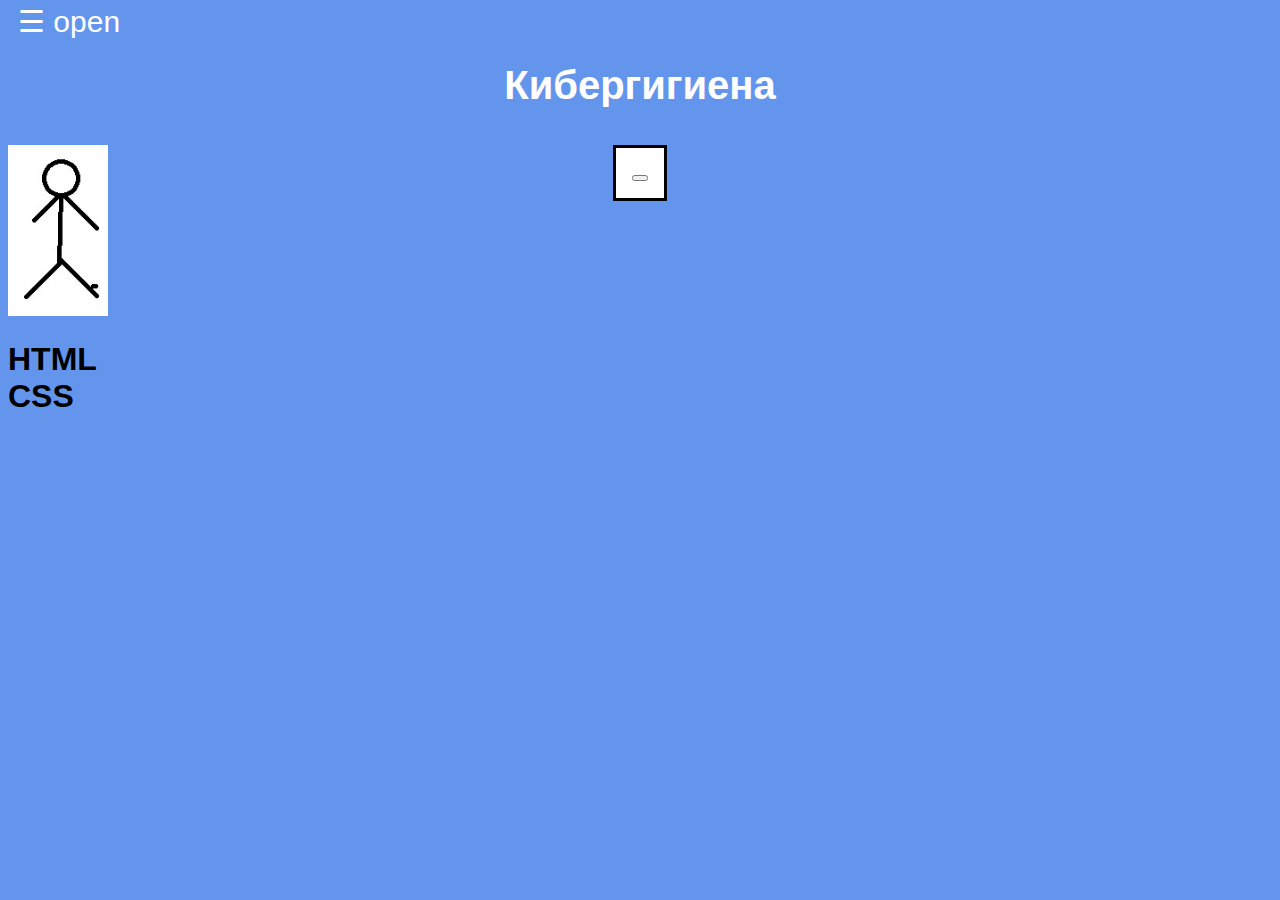
<file: html/index.html>
<!DOCTYPE html>
<html>
<head>
    <link rel="stylesheet" href="css/styles.css">
    <meta charset="utf-8">
    <title>что то</title>
    <meta name="viewport" content="width=device-width, initial-scale=1.0">

</head>
<body>
    <div id="myNav" class="overlay">
        <a href="javascript:void(0)" class="closebtn" onclick="closeNav()">×</a>
        <div class="overlay-content">
            <a href="index.html#">Квест</a>
            <a href="HTMLPage1.html#">
                Полезная инфоримация
                <a href="HTMLPage3.html#">Разработчики</a>
        </div>

        <script>
            function openNav() {
                document.getElementById("myNav").style.width = "100%";
            }

            function closeNav() {
                document.getElementById("myNav").style.width = "0%";
            }
        </script>
    </div>
    <div class="header">
        <span style="font-size:30px;cursor:pointer" onclick="openNav()">☰ open</span>
        <h1> Кибергигиена</h1>
    </div>
    <div class="dialog">
        <dialog open="open" id="closeMe">
            <button type="button" onclick="window.closeMe.close();">
            </button>
        </dialog>

    </div>
    <div class="card">
        <img src="images/Без имfdgdfgdни.png" alt="John" style="width:100%" onclick="document.querySelector('#dialog').classList.toggle('open')">
        <h1>HTML CSS</h1>
    </div>
</body>
</html>
</file>
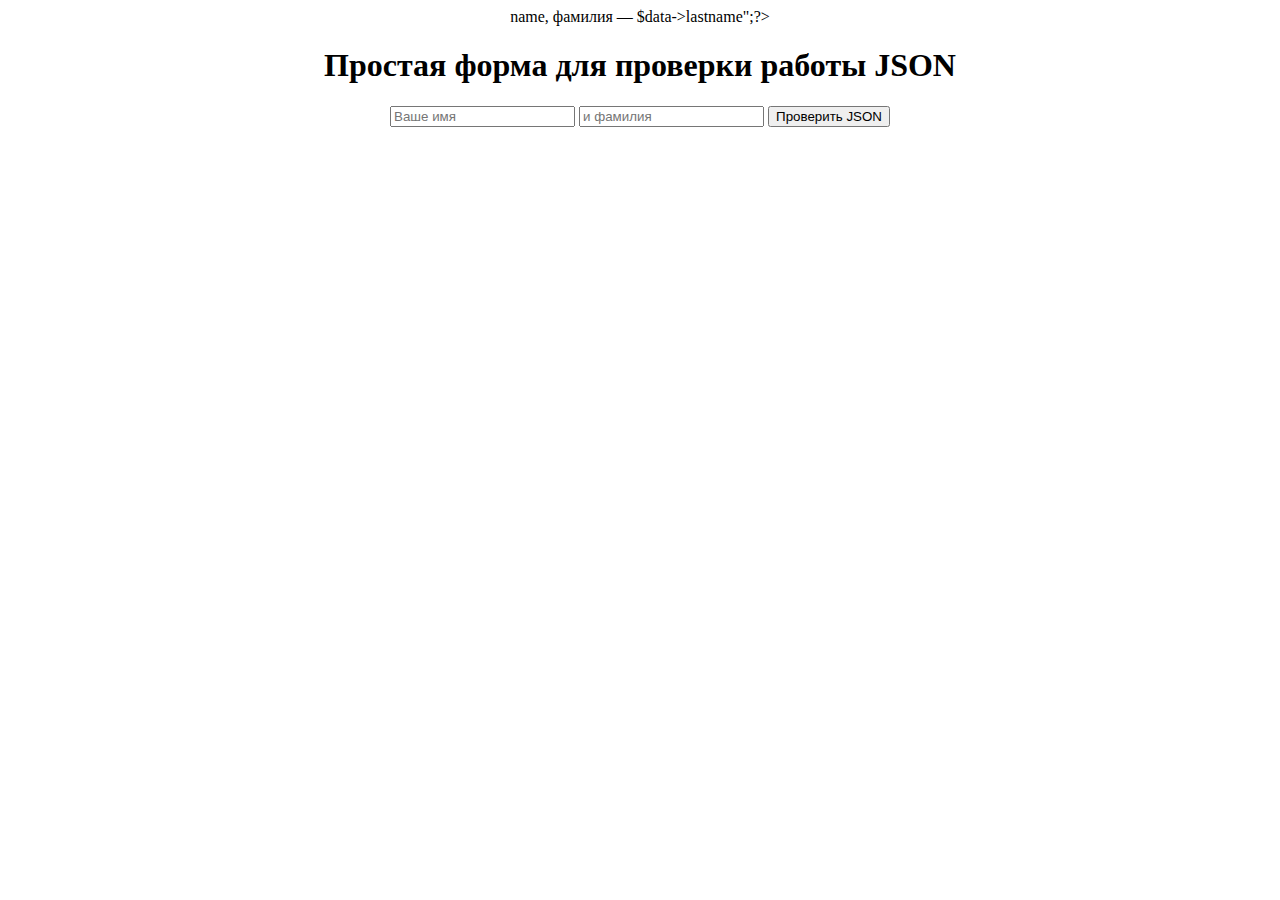
<file: html/HTMLP+6+6age1.html>
﻿<!DOCTYPE html>
<html>
<head>
    
    <title>
        Отправляем JSON-данные на сервер
    </title>
    <!-- скрипт, который обработает нажатие на кнопку и отправит данные на сервер -->
    <script>
        // эта функция сработает при нажатии на кнопку
        function sendJSON() {
            // с помощью jQuery обращаемся к элементам на странице по их именам
            let name = document.querySelector('#name');
            let lastname = document.querySelector('#lastname');
            // а вот сюда мы поместим ответ от сервера
            let result = document.querySelector('.result');
            // создаём новый экземпляр запроса XHR
            let xhr = new XMLHttpRequest();
            // адрес, куда мы отправим нашу JSON-строку
            let url = "http://mihailmaximov.ru/projects/json/json.php";
            // открываем соединение
            xhr.open("POST", url, true);
            // устанавливаем заголовок — выбираем тип контента, который отправится на сервер, в нашем случае мы явно пишем, что это JSON
            xhr.setRequestHeader("Content-Type", "application/json");
            // когда придёт ответ на наше обращение к серверу, мы его обработаем здесь
            xhr.onreadystatechange = function () {
                // если запрос принят и сервер ответил, что всё в порядке
                if (xhr.readyState === 4 && xhr.status === 200) {
                    // выводим то, что ответил нам сервер — так мы убедимся, что данные он получил правильно
                    result.innerHTML = this.responseText;
                }
            };
            // преобразуем наши данные JSON в строку
            var data = JSON.stringify({ "name": name.value, "lastname": lastname.value });
            // когда всё готово, отправляем JSON на сервер
            xhr.send(data);
        }
    </script>
</head>
<body style="text-align:center;" id="body">
    <?php
    // на какие данные рассчитан этот скрипт
    header("Content-Type: application/json");
    // разбираем JSON-строку на составляющие встроенной командой
    $data = json_decode(file_get_contents("php://input"));
    // отправляем в ответ строку с подтверждением
    echo "Сервер получил следующие данные: имя — $data->name, фамилия — $data->lastname";?>
    <!-- заголовок -->
    <h1> Простая форма для проверки работы JSON </h1>
    <!-- делаем форму с полями ввода -->
    <p>
        <input type="text" id="name" placeholder="Ваше имя">
        <input type="text" id="lastname" placeholder="и фамилия">
        <!-- по нажатию на эту кнопку данные уйдут на сервер -->
        <button onclick="sendJSON()">Проверить JSON</button>
        <!-- а вот тут они появятся снова, но уже после обработки сервером -->
    <p class="result" style="color:blue"></p>
    </p>
</body>
</html>
</file>
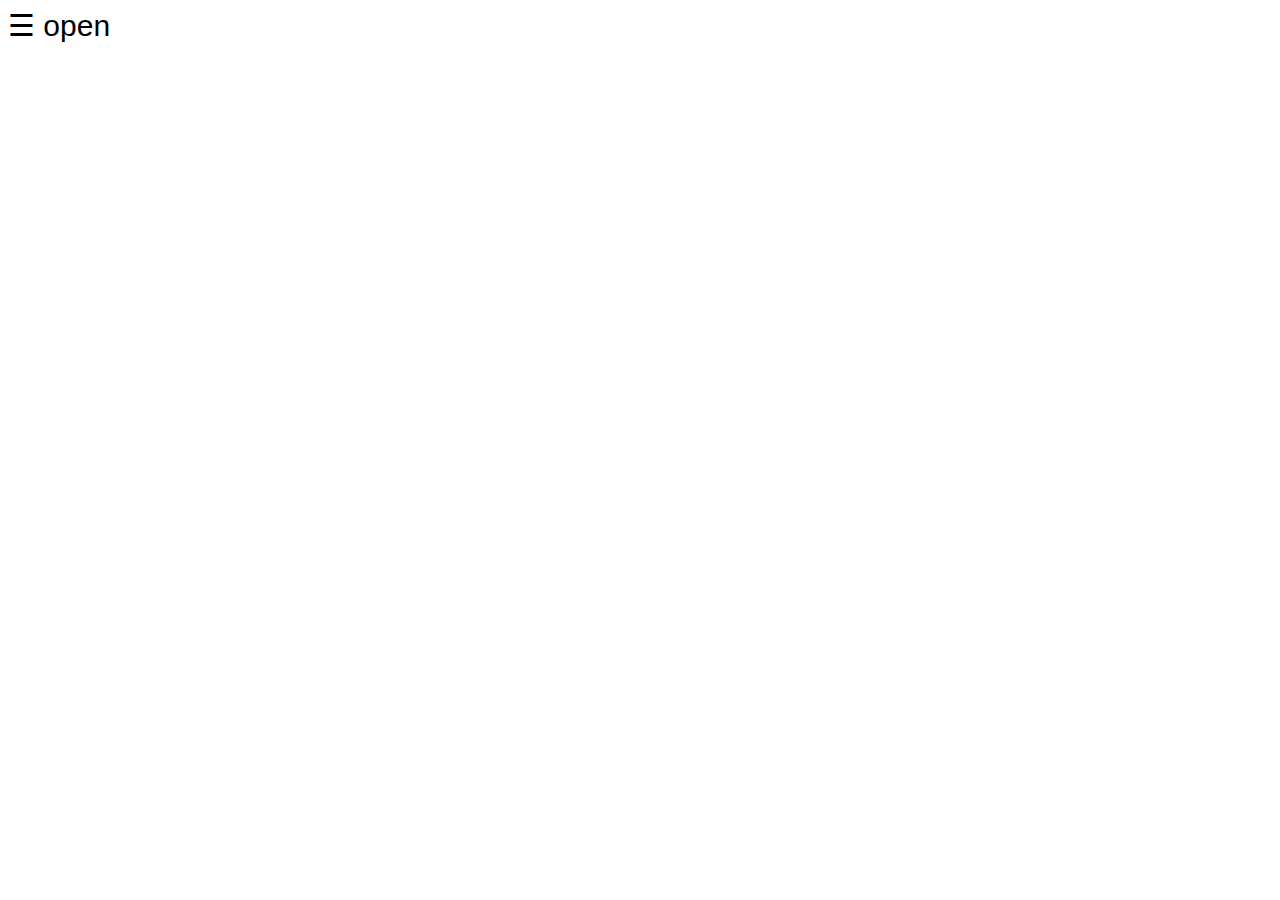
<file: html/HTMLPage1.html>
﻿<!DOCTYPE html>

<html lang="ru" xmlns="http://www.w3.org/1999/xhtml">
<head>
    <meta charset="utf-8" />
    <link rel="stylesheet" href="css/styles1.css">
    <title>О нас</title>
    <meta name="viewport" content="width=device-width, initial-scale=1.0">
</head>
<body>
    <div id="myNav" class="overlay">
        <a href="javascript:void(0)" class="closebtn" onclick="closeNav()">×</a>
        <div class="overlay-content">
            <a href="index.html#">Квест</a>
            <a href="HTMLPage1.html#">Полезная инфоримация
            <a href="HTMLPage3.html#">Разработчики</a>
        </div>

        <script>
            function openNav() {
                document.getElementById("myNav").style.width = "100%";
            }

            function closeNav() {
                document.getElementById("myNav").style.width = "0%";
            }
        </script>
    </div>
    <span style="font-size:30px;cursor:pointer" ; align="" onclick="openNav()">☰ open</span>
</body>
</html>
</file>
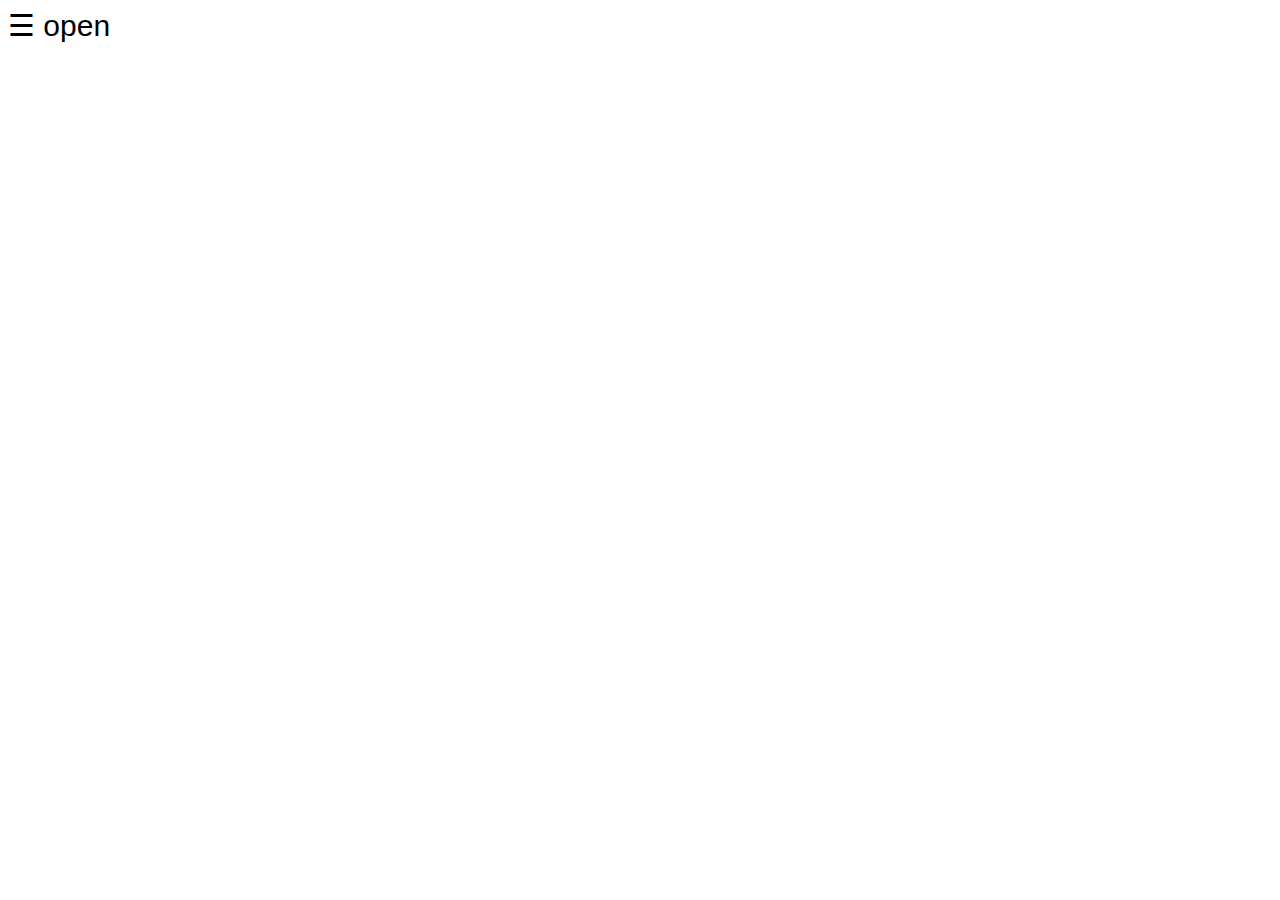
<file: html/HTMLPage2.html>
﻿<!DOCTYPE html>

<html lang="ru" xmlns="http://www.w3.org/1999/xhtml">
<head>
    <meta charset="utf-8" />
    <link rel="stylesheet" href="css/Style2.css">
    <title>Контакты</title>
    <meta name="viewport" content="width=device-width, initial-scale=1.0">
</head>
<body>
    <div id="myNav" class="overlay">
        <a href="javascript:void(0)" class="closebtn" onclick="closeNav()">×</a>
        <div class="overlay-content">
            <a href="index.html#">About</a>
            <a href="HTMLPage1.html#">Services</a>
            <a href="HTMLPage2.html#">Clients</a>
            <a href="HTMLPage3.html#">Contact</a>
        </div>

        <script>
            function openNav() {
                document.getElementById("myNav").style.width = "100%";
            }

            function closeNav() {
                document.getElementById("myNav").style.width = "0%";
            }
        </script>
    </div>
    <span style="font-size:30px;cursor:pointer" ; align="" onclick="openNav()">☰ open</span>
</body>
</html>
</file>
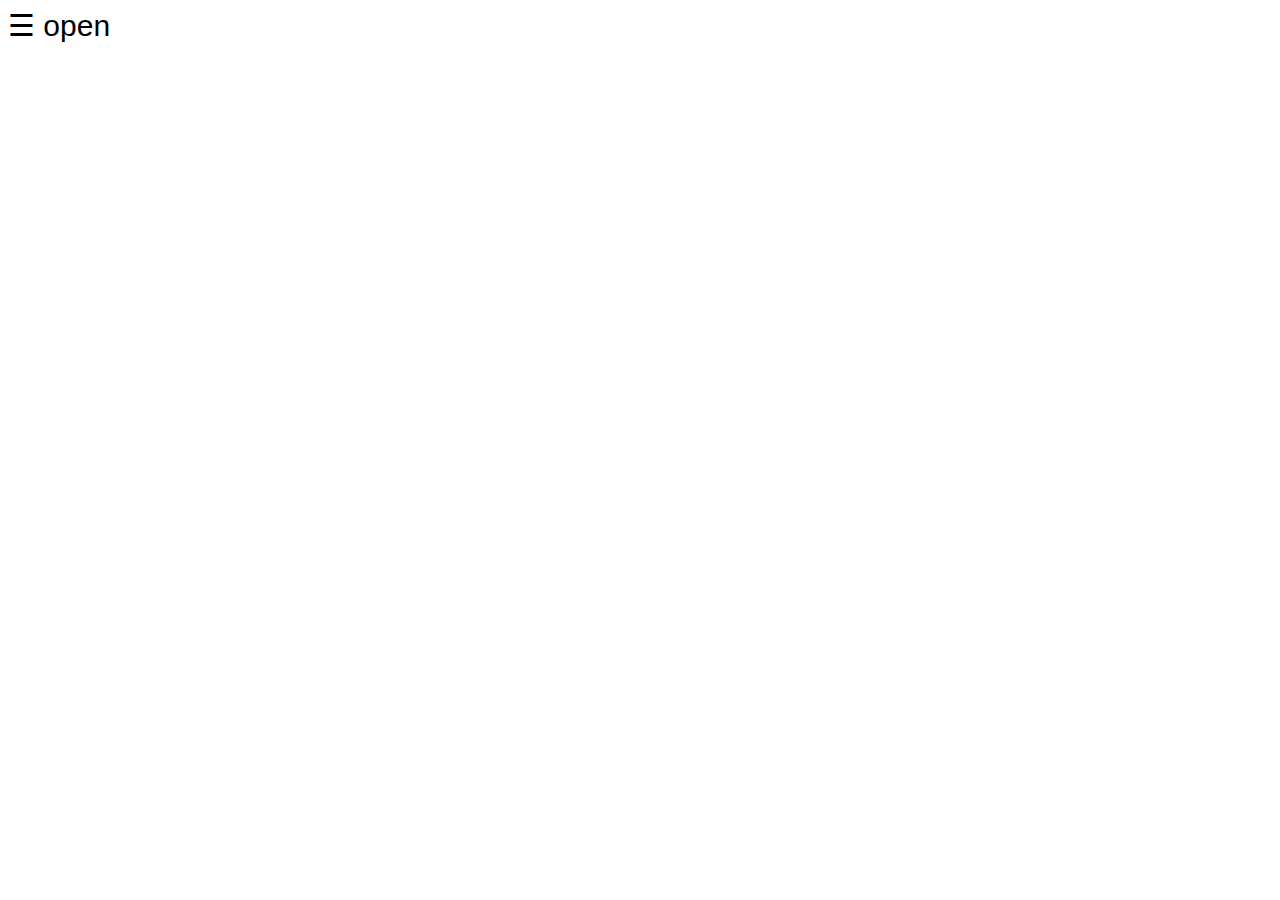
<file: html/HTMLPage3.html>
﻿<!DOCTYPE html>

<html lang="en" xmlns="http://www.w3.org/1999/xhtml">
<head>
    <meta charset="utf-8" />
    <link rel="stylesheet" href="css/Style3.css">
    <title>Новости</title>
    <meta name="viewport" content="width=device-width, initial-scale=1.0">
</head>
<body>
    <div id="myNav" class="overlay">
        <a href="javascript:void(0)" class="closebtn" onclick="closeNav()">×</a>
        <div class="overlay-content">
            <a href="index.html#">Квест</a>
            <a href="HTMLPage1.html#">Полезная инфоримация
            <a href="HTMLPage3.html#">Разработчики</a>
        </div>

        <script>
            function openNav() {
                document.getElementById("myNav").style.width = "100%";
            }

            function closeNav() {
                document.getElementById("myNav").style.width = "0%";
            }
        </script>
    </div>
    <span style="font-size:30px;cursor:pointer" ; align="" onclick="openNav()">☰ open</span>
</body>
</html>
</file>
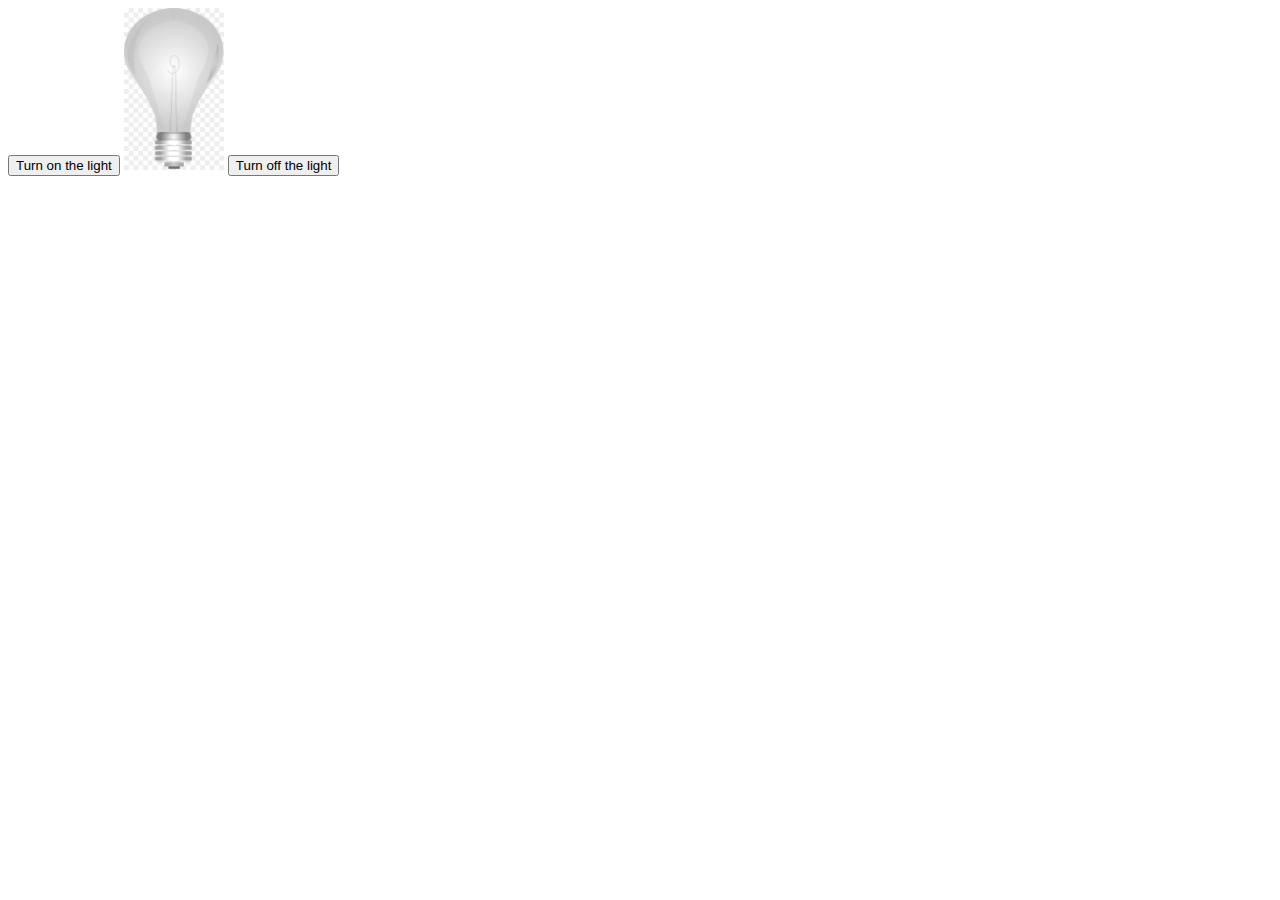
<file: html/HTMLВЫВPage1.html>
﻿<!DOCTYPE html>

<html lang="en" xmlns="http://www.w3.org/1999/xhtml">
<head>
    <meta charset="utf-8" />
    <title></title>
</head>
<body>
    <button onclick="document.getElementById('myImage')
.src='images/kisspng-incandescent-light-bulb-computer-icons-clip-art-lamp-5ab5aeaf54f6c5.715059621521856175348.png'">
        Turn on the light
    </button>
    <img id="myImage" src="images/kisspng-incandescent-light-bulb-computer-icons-clip-art-lamddp-5ab5aeaf54f6c5.715059621521856175348.png" style="width:100px">
    <button onclick="document.getElementById('myImage')
.src='images/kisspng-incandescent-light-bulb-computer-icons-clip-art-lamddp-5ab5aeaf54f6c5.715059621521856175348.png'">
        Turn off the light
    </button>

</body>
</html>
</file>
<file: html/css/styles.css>
﻿body {
    font-family: 'Lato', sans-serif;
    background-color: #6495ED;
}

.overlay {
    height: 100%;
    width: 0;
    position: fixed;
    z-index: 1;
    top: 0;
    left: 0;
    background-color: rgb(0,0,0);
    background-color: rgba(0,0,0, 0.9);
    overflow-x: hidden;
    transition: 0.5s;
}

.overlay-content {
    position: relative;
    top: 25%;
    width: 100%;
    text-align: center;
    margin-top: 30px;
}

.overlay a {
    padding: 8px;
    text-decoration: none;
    font-size: 36px;
    color: #818181;
    display: block;
    transition: 0.3s;
}

    .overlay a:hover, .overlay a:focus {
        color: #f1f1f1;
    }

.overlay .closebtn {
    position: absolute;
    top: 20px;
    right: 45px;
    font-size: 60px;
}

@media screen and (max-height: 450px) {
    .overlay a {
        font-size: 20px
    }

    .overlay .closebtn {
        font-size: 40px;
        top: 15px;
        right: 35px;
    }
}
.header {
    padding: 10px; 
    background: #6495ED; 
    color: white; 
}

    /* Increase the font size of the <h1> element */
    .header h1 {
        text-align: center;
        font-size: 40px;
    }
    .header span{
        line-height:0;
        text-align: left;
    }
.card {
    max-width: 100px;
    margin-left:initial;
}
</file>
<file: html/css/styles1.css>
﻿body {
    font-family: 'Lato', sans-serif;
}

.overlay {
    height: 100%;
    width: 0;
    position: fixed;
    z-index: 1;
    top: 0;
    left: 0;
    background-color: rgb(0,0,0);
    background-color: rgba(0,0,0, 0.9);
    overflow-x: hidden;
    transition: 0.5s;
}

.overlay-content {
    position: relative;
    top: 25%;
    width: 100%;
    text-align: center;
    margin-top: 30px;
}

.overlay a {
    padding: 8px;
    text-decoration: none;
    font-size: 36px;
    color: #818181;
    display: block;
    transition: 0.3s;
}

    .overlay a:hover, .overlay a:focus {
        color: #f1f1f1;
    }

.overlay .closebtn {
    position: absolute;
    top: 20px;
    right: 45px;
    font-size: 60px;
}

@media screen and (max-height: 450px) {
    .overlay a {
        font-size: 20px
    }

    .overlay .closebtn {
        font-size: 40px;
        top: 15px;
        right: 35px;
    }
}
</file>
<file: html/css/Style2.css>
﻿body {
    font-family: 'Lato', sans-serif;
}

.overlay {
    height: 100%;
    width: 0;
    position: fixed;
    z-index: 1;
    top: 0;
    left: 0;
    background-color: rgb(0,0,0);
    background-color: rgba(0,0,0, 0.9);
    overflow-x: hidden;
    transition: 0.5s;
}

.overlay-content {
    position: relative;
    top: 25%;
    width: 100%;
    text-align: center;
    margin-top: 30px;
}

.overlay a {
    padding: 8px;
    text-decoration: none;
    font-size: 36px;
    color: #818181;
    display: block;
    transition: 0.3s;
}

    .overlay a:hover, .overlay a:focus {
        color: #f1f1f1;
    }

.overlay .closebtn {
    position: absolute;
    top: 20px;
    right: 45px;
    font-size: 60px;
}

@media screen and (max-height: 450px) {
    .overlay a {
        font-size: 20px
    }

    .overlay .closebtn {
        font-size: 40px;
        top: 15px;
        right: 35px;
    }
}
</file>
<file: html/css/Style3.css>
﻿body {
    font-family: 'Lato', sans-serif;
}

.overlay {
    height: 100%;
    width: 0;
    position: fixed;
    z-index: 1;
    top: 0;
    left: 0;
    background-color: rgb(0,0,0);
    background-color: rgba(0,0,0, 0.9);
    overflow-x: hidden;
    transition: 0.5s;
}

.overlay-content {
    position: relative;
    top: 25%;
    width: 100%;
    text-align: center;
    margin-top: 30px;
}

.overlay a {
    padding: 8px;
    text-decoration: none;
    font-size: 36px;
    color: #818181;
    display: block;
    transition: 0.3s;
}

    .overlay a:hover, .overlay a:focus {
        color: #f1f1f1;
    }

.overlay .closebtn {
    position: absolute;
    top: 20px;
    right: 45px;
    font-size: 60px;
}

@media screen and (max-height: 450px) {
    .overlay a {
        font-size: 20px
    }

    .overlay .closebtn {
        font-size: 40px;
        top: 15px;
        right: 35px;
    }
}
</file>
